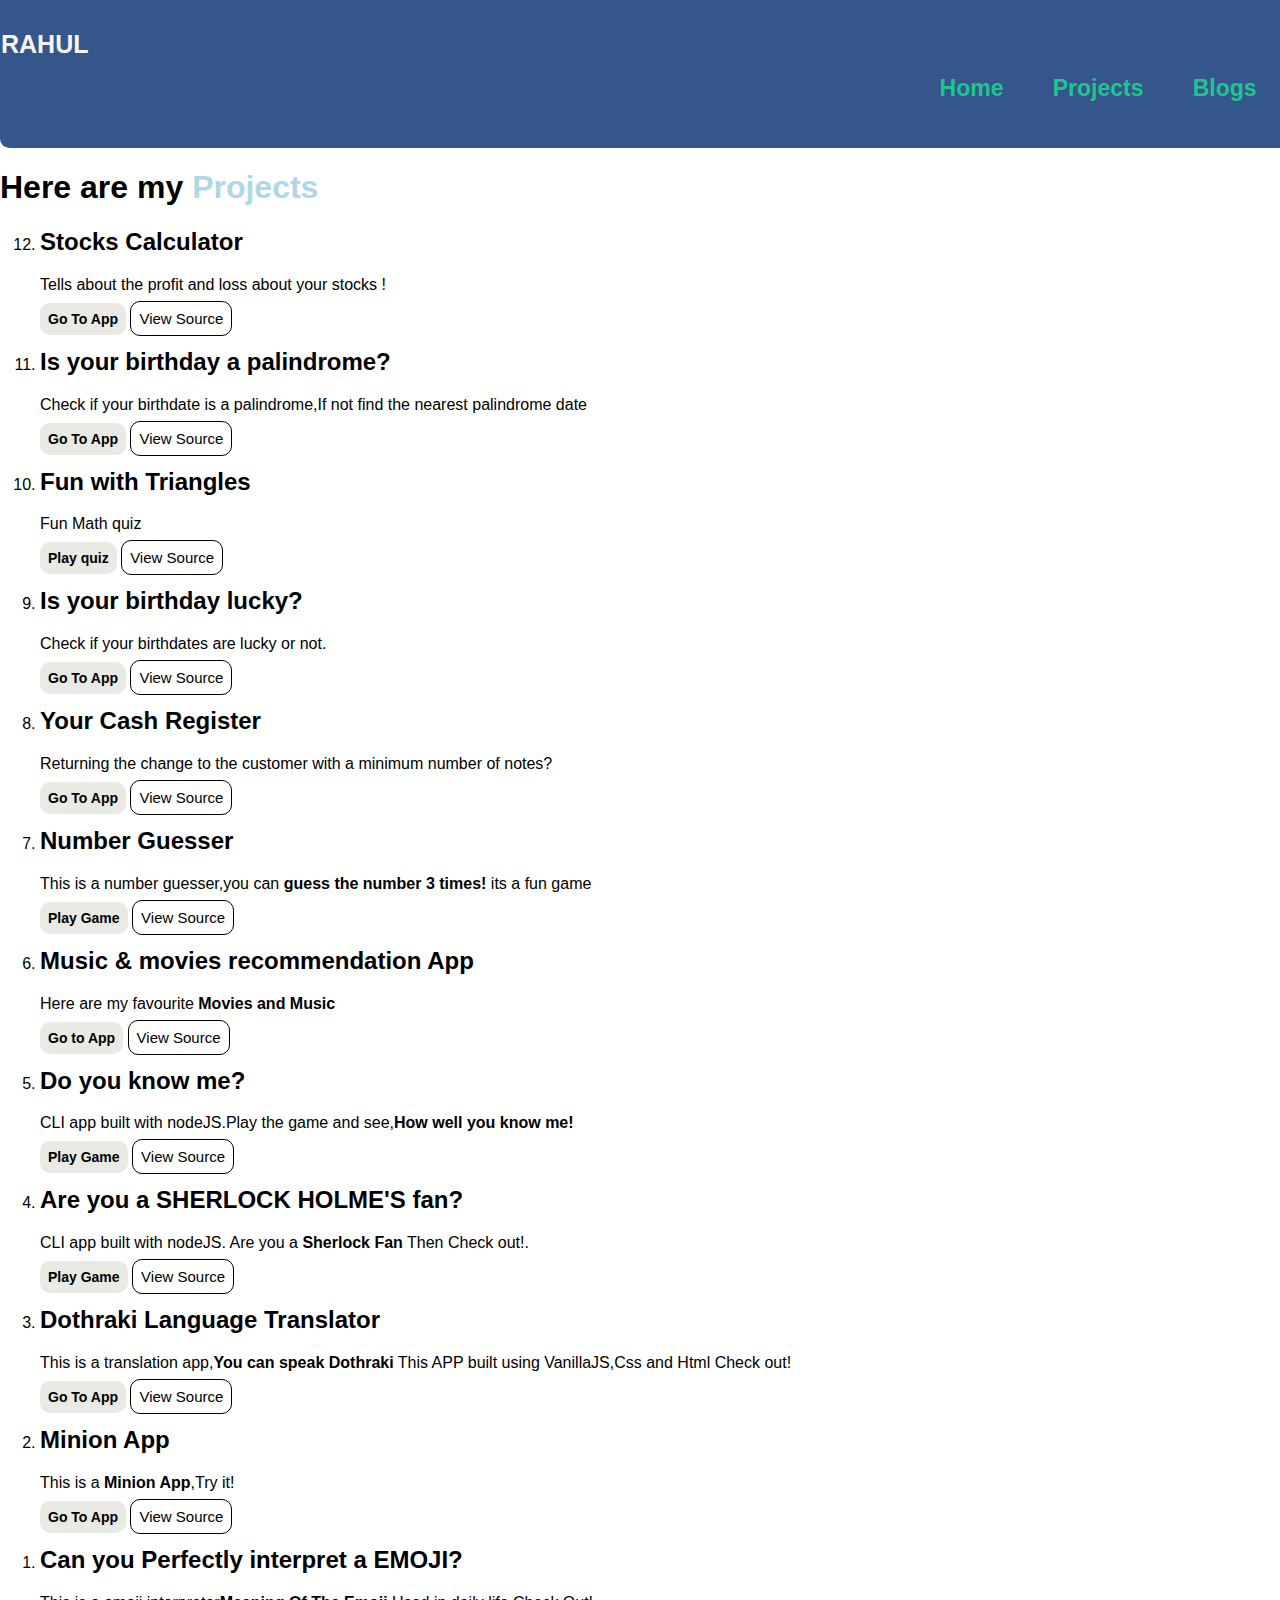
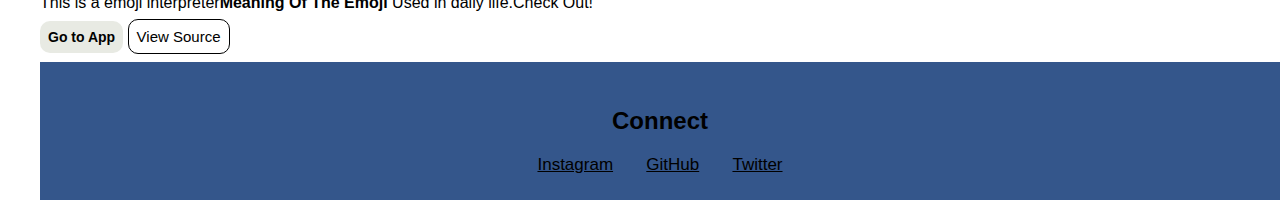
<file: projects.html>
<!DOCTYPE html>
<html lang="en">
<head>
  <meta charset="UTF-8">
  <meta name="viewport" content="width=device-width, initial-scale=1.0">
  <title>HOME | RAHUL REDDY - Developer</title>
  <link rel="stylesheet" href="style.css">
</head>
<body>
  <nav class="nav">
    <div class="main-name">RAHUL</div>
    <ul class="items">
    <li class="ab-bar">
      <a class="main-bar" href="/index.html">Home</a>
    </li>
    <li class="ab-bar">
      <a class="main-bar" href="/projects.html">Projects</a>
    </li>
    <li class="ab-bar">
      <a class="main-bar" href="/blogs.html">Blogs</a>
    </li>
    </ul>
  </nav>

  <h1 id="projects">Here are my <span class="hero-inverted">Projects</span></h1> 
  <ol reversed>
          <li><h2>Stocks Calculator</h2></li>
           <p>Tells about the profit and loss about your stocks !</p>
          <a class="primary-link" href="https://stocks96.netlify.app/">Go To App</a>
          <a id="secondary" href="https://github.com/rahul5564/stock">View Source</a>

         <li><h2>Is your birthday a palindrome?</h2></li>
          <p>Check if your birthdate is a palindrome,If not find the nearest palindrome date</p>
              <a class="primary-link" href="https://palindrom96.netlify.app/">Go To App</a>
              <a id="secondary" href="https://github.com/rahul5564/ispalindrome">View Source</a>
              
        <li><h2>Fun with Triangles</h2></li>
        <p>Fun Math quiz</p>
             <a class="primary-link" href="https://triangle96.netlify.app/">Play quiz</a>
              <a id="secondary" href="https://github.com/rahul5564/istriangle">View Source</a>

           <li><h2>Is your birthday lucky?</h2></li>
              <p>Check if your birthdates are lucky or not.</p>
              <a class="primary-link" href="https://lucky96.netlify.app/">Go To App</a>
               <a id="secondary" href="https://github.com/rahul5564/bdaylucky">View Source</a>
            
            <li><h2>Your Cash Register</h2></li>
            <p>Returning the change to the customer with a minimum number of notes?</p>
                <a class="primary-link" href="https://register96.netlify.app/">Go To App</a>
                  <a id="secondary" href="https://github.com/rahul5564/register">View Source</a>

       <li><h2>Number Guesser</h2></li>
          <p>This is a number guesser,you can <b> guess the number 3 times!</b> its a fun game</p>
          <a class="primary-link" href="https://guessing01.netlify.app/">Play Game</a>
          <a id="secondary" href="https://github.com/rahul5564/numberguess">View Source</a>

       <li><h2>Music & movies recommendation App</h2></li>
          <p>Here are my favourite <b>Movies and Music </b></p>
          <a class="primary-link" href="https://496c8.csb.app">Go to App</a>
          <a id="secondary" href="https://github.com/rahul5564/music-and-music-app">View Source</a>

      <li><h2>Do you know <b>me?</b></h2></li>
          <p>CLI app built with nodeJS.Play the game and see,<b>How well you know me!</b></p>
          <a class="primary-link" href="https://replit.com/@rahulreddy07/program-ex-131415?embed=1&output=1#index.js">Play Game</a>
          <a id="secondary" href="https://github.com/rahul5564/aboutme">View Source</a>

      <li><h2>Are you a SHERLOCK HOLME'S fan?</h2>
      <p>CLI app built with nodeJS. Are you a <b>Sherlock Fan</b> Then Check out!.</p>
      <a class="primary-link" href="https://repl.it/@rahulreddy07/sherlock?embed=1&output=1#index.js">Play Game</a>
      <a id="secondary" href="https://github.com/rahul5564/sherlock">View Source</a>
      
      <li><h2>Dothraki Language Translator</h2></li>
      <p>This is a translation app,<b>You can speak Dothraki</b> This APP built using VanillaJS,Css and Html Check out!</p>
      <a class="primary-link" href="https://dothraki01.netlify.app/">Go To App</a>
      <a id="secondary" href="https://github.com/rahul5564/dothraki-translator">View Source</a>

      <li><h2>Minion App</h2></li>
      <p>This is a <b>Minion App</b>,Try it!</p>
      <a class="primary-link" href="https://minion625.netlify.app/">Go To App</a>
      <a id="secondary" href="https://github.com/rahul5564/minionApp">View Source</a>

      <li><h2>Can you Perfectly interpret a EMOJI? </h2></li>
      <p>This is a emoji interpreter<b>Meaning Of The Emoji</b> Used in daily life.Check Out!</p>
      <a class="primary-link" href="https://rt5t3.csb.app/">Go to App</a>
      <a id="secondary" href="https://github.com/rahul5564/emoji">View Source</a>
      <p></p>
  <footer class="btm-layer">
    <h2>Connect</h2>
    <a href="https://www.instagram.com/raghavendrareddy_s/" class="blw-layer">Instagram</a>
    <a href="https://github.com/rahul5564" class="blw-layer">GitHub</a>
    <a href="https://twitter.com/Rahul56763234" class="blw-layer">Twitter</a>
  </footer>
</body>
</html>
</file>
<file: style.css>
body{
    margin: 0;
    padding: 0;
    font-family: 'Segoe UI', Tahoma, Geneva, Verdana, sans-serif;
  }
  .main-bar{
    text-decoration: none;
    margin:0 1.4rem;
    font-size: 23px;
    color: #1FC58E;
    font-weight: bold;
  }
  .main-bar:hover{
    color: #fefbd8;
  }
  .ab-bar{
    list-style-type: none;
    display: inline;
  }
  nav{
    background-color:  #34568B;
    padding: 30px 1px;
    animation-name: rahul;
    animation-duration: 2s;
    border-bottom-left-radius: 0.6rem;
  }
  .main-name{
    display: inline;
    transform: rotate(20deg);
    cursor: pointer;
    font-size: 25px;
    color: whitesmoke;
    animation-name: myname;
    animation-duration: 2s;
    animation-delay: 3s;
    font-weight: bold;
  }
  .main-name:hover{
    color: orangered;
  }
  .items{
    text-align: right;
  }
  @keyframes rahul {
    0%   {background-color: #6B5B95;}
    25%  {background-color: #9B2335;}
    50%  {background-color: #633517;}
    100% {background-color: #88B04B;}
   } 
   @keyframes myname{
    0%   {background-color: black;}
    25%  {background-color: orangered;}
    50%  {background-color:  #34568B;}
  }
  #my-pic{
    margin: auto;
    display: block;
    width: 350px;
  }
  .btm-layer{
    background-color:  #34568B;
    text-align: center;
    padding: 25px;
  }
  .blw-layer{
    display: inline;
    padding: 0 0.9rem;
    color: #000000;
    font-size: 17px;
  }
  .container{
    text-align: center;
    display: block;
  }
  .hero-name{
    color: lightslategray;
    font-size: 36px;
    text-align: center;
    font-weight: bold;
  }
  .hero-inverted{
    color: lightblue;
  }
  .containerclass1{
    background-color: rgb(255,248,220);
    padding: 2.5rem;
  }
  .containerclass2{
    background-color: #D48166;
    padding: 2.5rem;
  }
  .containerclass3{
    background-color: rgb(255,248,220);
    padding: 2.5rem;
  }
  .bold{
    color: #9E15BF  ;
  }
  .bold:hover{
    color: black;
  }
  .primary-link{
    color: black;
    background-color: #E8EAE3;
    text-decoration: none;
    border-radius: 10px;
    font-size: 14px;
    padding: 0.5rem 0.5rem;
    font-weight: bold;
  }
#secondary{
  background-color: white;
  color: black;
  text-decoration: none;
  border-radius: 10px;
  font-size: 15px;
  font-style: bold;
  padding: 0.5rem 0.5rem;
  border: 1px solid black;
}
#blog-image{
max-width: 400px;
margin: auto;
display: block;
justify-content: center;
align-items: center;
}
.readmore{
  background-color: white;
  color: black;
  border: 1px solid black;
  padding: 5px 20px;
  display: inline-block;
  border-radius: 2px;
  text-decoration: none;
}
#imagejs{
max-width: 400px;
margin: auto;
display: block;
justify-content: center;
align-items: center;
}
#learn{
background-color: black;
color: white;
padding: 1rem;
font-weight: bold;
}
</file>
